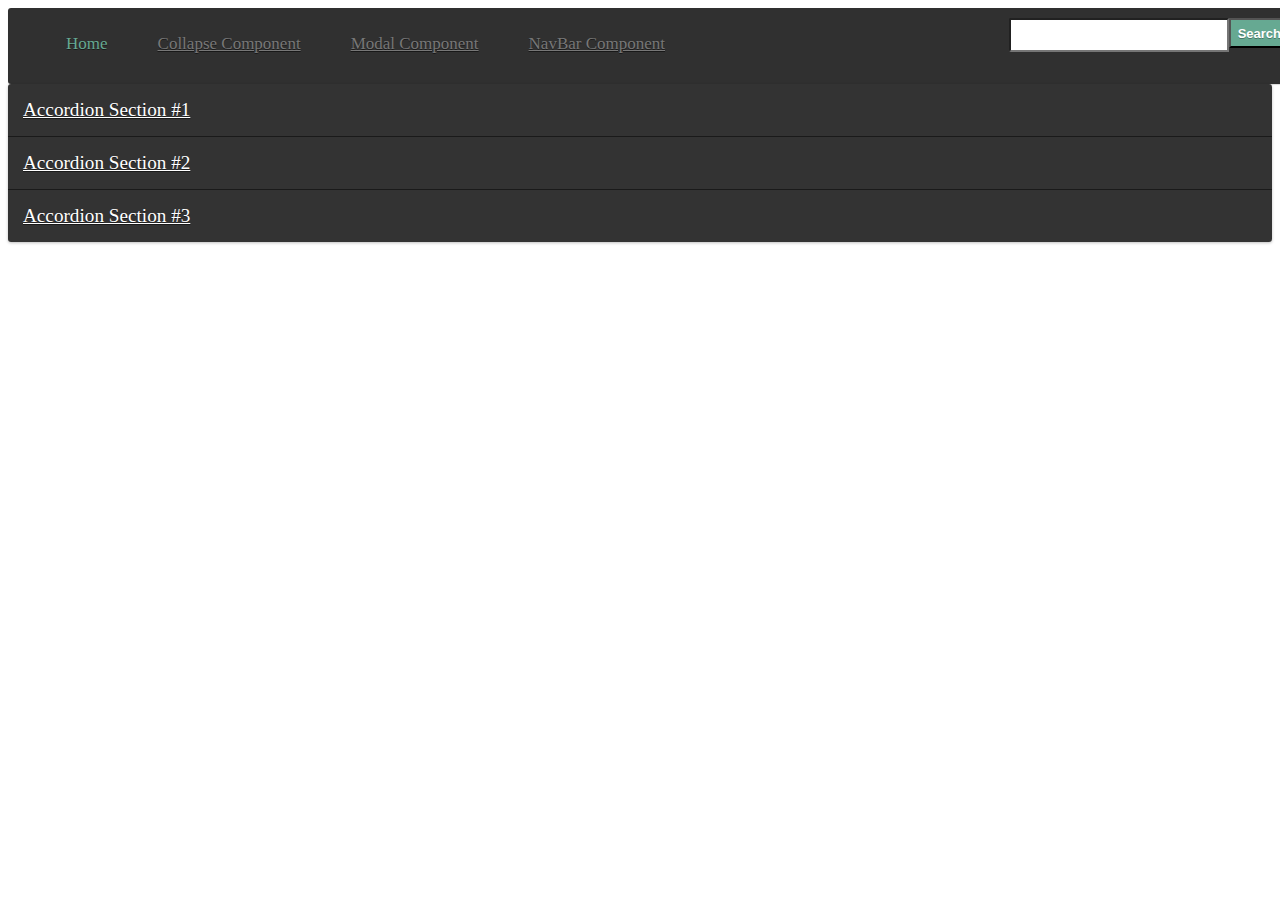
<file: Collapse Component/accordian.html>
<!DOCTYPE html>
<html>
<head>
	<title>Accordian Component</title>
	<link rel="stylesheet" type="text/css" href="accordian.css">
	<link rel="stylesheet" type="text/css" href="../Navbar Component/nav.css">
</head>
<body>
	<nav class="menu">
		<ul class="active">
		<li class="current-item"><a href="../index.html">Home</a></li>
		<li><a href="accordian.html">Collapse Component</a></li>
		<li><a href="../Modal Component/modal.html">Modal Component</a></li>
		<li><a href="../Navbar Component/nav.html">NavBar Component</a></li>
		</ul>
		<a class="toggle-nav" href="#">:::</a>
		<form class="search-form">
		<input type="text">
		<button>Search</button>
		</form>
	</nav>

	<div class="accordion">
	<div class="accordion-section">
	<a class="accordion-section-title" href="#accordion-1">Accordion Section #1</a>
	<div id="accordion-1" class="accordion-section-content">
	<p>Mauris interdum fringilla augue vitae tincidunt. Curabitur vitae tortor id eros euismod ultrices. Cum sociis natoque penatibus et magnis dis parturient montes, nascetur ridiculus mus. Praesent nulla mi, rutrum ut feugiat at, vestibulum ut neque? Cras tincidunt enim vel aliquet facilisis. Duis congue ullamcorper vehicula. Proin nunc lacus, semper sit amet elit sit amet, aliquet pulvinar erat. Nunc pretium quis sapien eu rhoncus. Suspendisse ornare gravida mi, et placerat tellus tempor vitae.</p>
	</div><!--end .accordion-section-content-->
	</div><!--end .accordion-section-->
	<div class="accordion-section">
	<a class="accordion-section-title" href="#accordion-2">Accordion Section #2</a>
	<div id="accordion-2" class="accordion-section-content">
	<p>Mauris interdum fringilla augue vitae tincidunt. Curabitur vitae tortor id eros euismod ultrices. Cum sociis natoque penatibus et magnis dis parturient montes, nascetur ridiculus mus. Praesent nulla mi, rutrum ut feugiat at, vestibulum ut neque? Cras tincidunt enim vel aliquet facilisis. Duis congue ullamcorper vehicula. Proin nunc lacus, semper sit amet elit sit amet, aliquet pulvinar erat. Nunc pretium quis sapien eu rhoncus. Suspendisse ornare gravida mi, et placerat tellus tempor vitae.</p>
	</div><!--end .accordion-section-content-->
	</div><!--end .accordion-section-->
	<div class="accordion-section">
	<a class="accordion-section-title" href="#accordion-3">Accordion Section #3</a>
	<div id="accordion-3" class="accordion-section-content">
	<p>Mauris interdum fringilla augue vitae tincidunt. Curabitur vitae tortor id eros euismod ultrices. Cum sociis natoque penatibus et magnis dis parturient montes, nascetur ridiculus mus. Praesent nulla mi, rutrum ut feugiat at, vestibulum ut neque? Cras tincidunt enim vel aliquet facilisis. Duis congue ullamcorper vehicula. Proin nunc lacus, semper sit amet elit sit amet, aliquet pulvinar erat. Nunc pretium quis sapien eu rhoncus. Suspendisse ornare gravida mi, et placerat tellus tempor vitae.</p>
	</div><!--end .accordion-section-content-->
	</div><!--end .accordion-section-->
	</div><!--end .accordion-->
	<script
  src="https://code.jquery.com/jquery-3.3.1.min.js"
  integrity="sha256-FgpCb/KJQlLNfOu91ta32o/NMZxltwRo8QtmkMRdAu8="
  crossorigin="anonymous"></script>
<script type="text/javascript" src="accordian.js"></script>
<script type="text/javascript" src="../Navbar Component/nav.js"></script>
</body>
</html>
</file>
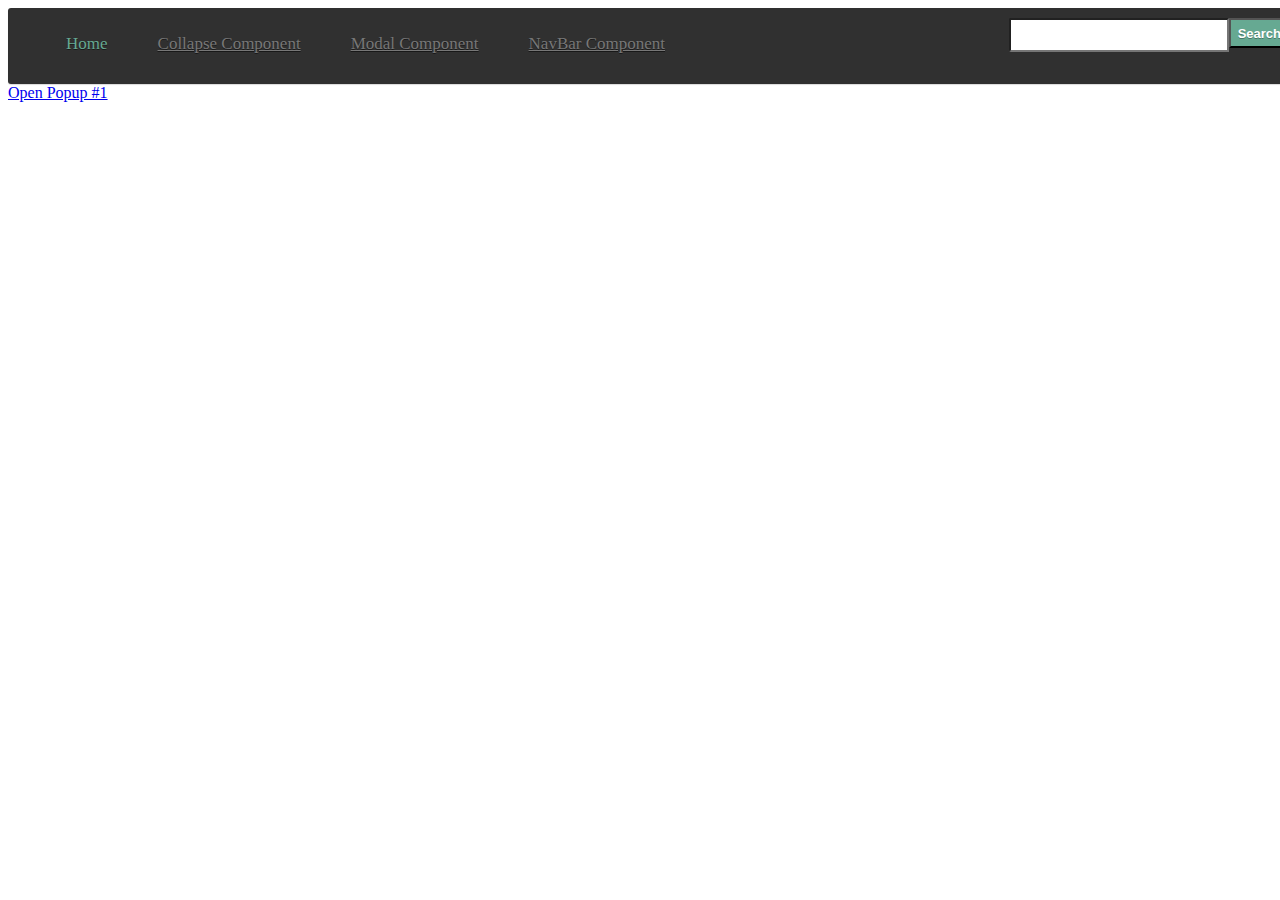
<file: Modal Component/modal.html>
<!DOCTYPE html>
<html>
<head>
	<title>Modal Component</title>
	<link rel="stylesheet" type="text/css" href="modal.css">
	<link rel="stylesheet" type="text/css" href="../Navbar Component/nav.css">
</head>
<body>
	<nav class="menu">
		<ul class="active">
		<li class="current-item"><a href="../index.html">Home</a></li>
		<li><a href="../Collapse Component/accordian.html">Collapse Component</a></li>
		<li><a href="modal.html">Modal Component</a></li>
		<li><a href="../Navbar Component/nav.html">NavBar Component</a></li>
		</ul>
		<a class="toggle-nav" href="#">:::</a>
		<form class="search-form">
		<input type="text">
		<button>Search</button>
		</form>
	</nav>
	
	<a class="btn" data-popup-open="popup-1" href="#">Open Popup #1</a>
	<div class="popup" data-popup="popup-1">
	<div class="popup-inner">
	<h2>Wow! This is Awesome! (Popup #1)</h2>
	<p>Donec in volutpat nisi. In quam lectus, aliquet rhoncus cursus a, congue et arcu. Vestibulum tincidunt neque id nisi pulvinar aliquam. Nulla luctus luctus ipsum at ultricies. Nullam nec velit dui. Nullam sem eros, pulvinar sed pellentesque ac, feugiat et turpis. Donec gravida ipsum cursus massa malesuada tincidunt. Nullam finibus nunc mauris, quis semper neque ultrices in. Ut ac risus eget eros imperdiet posuere nec eu lectus.</p>
	<p><a data-popup-close="popup-1" href="#">Close</a></p>
	<a class="popup-close" data-popup-close="popup-1" href="#">x</a>
	</div>
	</div>


<script src="https://code.jquery.com/jquery-3.3.1.min.js" integrity="sha256-FgpCb/KJQlLNfOu91ta32o/NMZxltwRo8QtmkMRdAu8=" crossorigin="anonymous"></script>
<script type="text/javascript" src="modal.js"></script>
<script type="text/javascript" src="../Navbar Component/nav.js"></script>
</body>
</html>
</file>
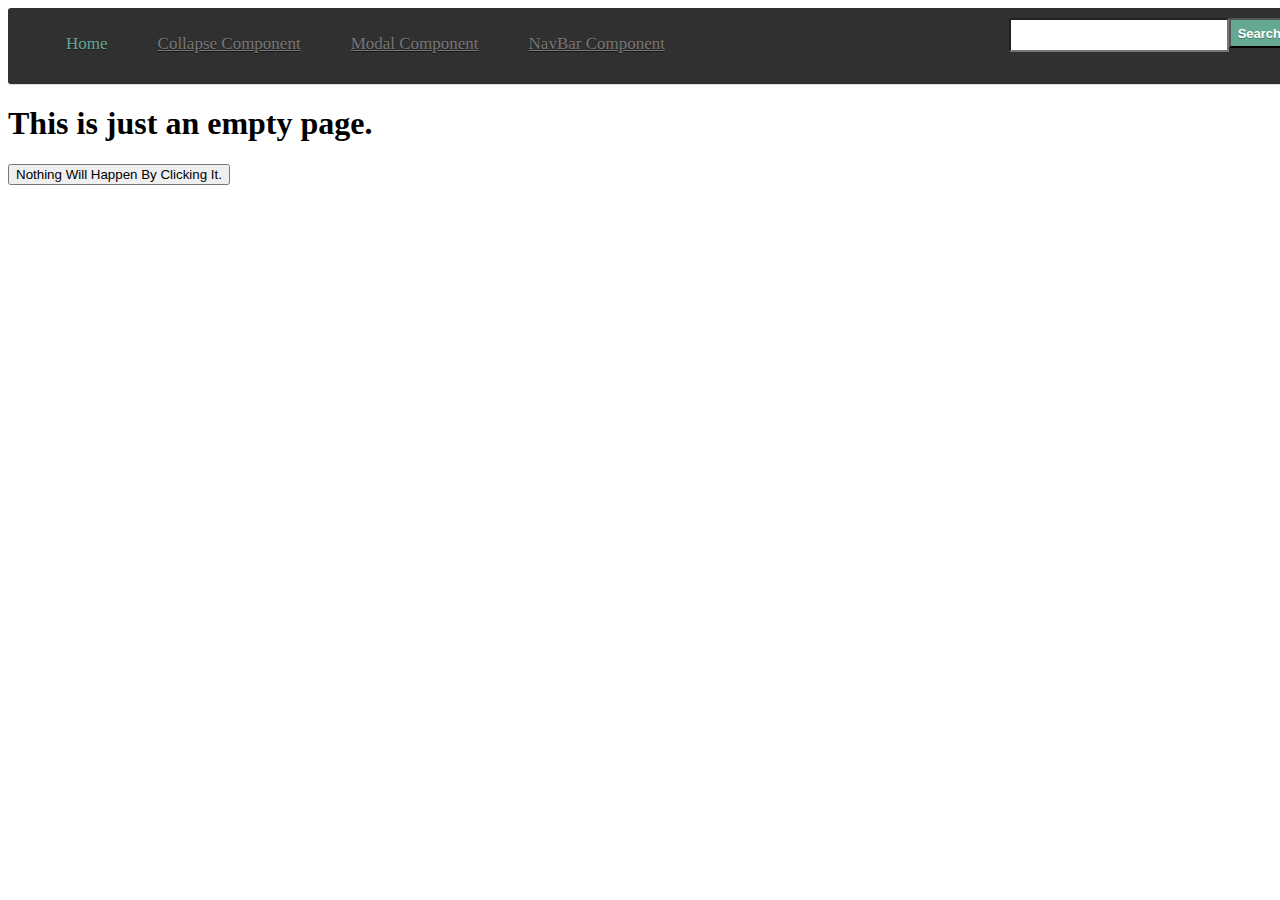
<file: Navbar Component/nav.html>
<!DOCTYPE html>
<html>
<head>
	<title>Nav Bar Component</title>
	<meta name="viewport" content="width=device-width, initial-scale=1.0">
	<link rel="stylesheet" type="text/css" href="nav.css">
</head>
<body>
	
	<nav class="menu">
		<ul class="active">
		<li class="current-item"><a href="../index.html">Home</a></li>
		<li><a href="../Collapse Component/accordian.html">Collapse Component</a></li>
		<li><a href="../Modal Component/modal.html">Modal Component</a></li>
		<li><a href="nav.html">NavBar Component</a></li>
		</ul>
		<a class="toggle-nav" href="#">:::</a>
		<form class="search-form">
		<input type="text">
		<button>Search</button>
		</form>
	</nav>
	<section>
		<div class="row">
			<h1>This is just an empty page.</h1>
		</div>
		<button class="btn-primary">Nothing Will Happen By Clicking It.</button>
	</section>

<script src="https://code.jquery.com/jquery-3.3.1.min.js" integrity="sha256-FgpCb/KJQlLNfOu91ta32o/NMZxltwRo8QtmkMRdAu8=" crossorigin="anonymous"></script>
<script type="text/javascript" src="nav.js"></script>
</body>
</html>
</file>
<file: Collapse Component/accordian.css>
/*----- Accordion -----*/
.accordion, .accordion * {
-webkit-box-sizing:border-box; 
-moz-box-sizing:border-box; 
box-sizing:border-box;
}
.accordion {
overflow:hidden;
box-shadow:0px 1px 3px rgba(0,0,0,0.25);
border-radius:3px;
background:#f7f7f7;
}
/*----- Section Titles -----*/
.accordion-section-title {
width:100%;
padding:15px;
display:inline-block;
border-bottom:1px solid #1a1a1a;
background:#333;
transition:all linear 0.15s;
/* Type */
font-size:1.200em;
text-shadow:0px 1px 0px #1a1a1a;
color:#fff;
}
.accordion-section-title.active, .accordion-section-title:hover {
background:#4c4c4c;
/* Type */
text-decoration:none;
}
.accordion-section:last-child .accordion-section-title {
border-bottom:none;
}
/*----- Section Content -----*/
.accordion-section-content {
padding:15px;
display:none;
}
</file>
<file: Navbar Component/nav.css>
/*----- Toggle Button -----*/
.toggle-nav {
display:none;
}
/*----- Menu -----*/
@media screen and (min-width: 860px) {
.menu {
width:100%;
padding:10px 18px;
box-shadow:0px 1px 1px rgba(0,0,0,0.15);
border-radius:3px;
background:#303030;
}
}
.menu ul {
display:inline-block;
}
.menu li {
margin:0px 50px 0px 0px;
float:left;
list-style:none;
font-size:17px;
}
.menu li:last-child {
margin-right:0px;
}
.menu a {
text-shadow:0px 1px 0px rgba(0,0,0,0.5);
color:#777;
transition:color linear 0.15s;
}
.menu a:hover, .menu .current-item a {
text-decoration:none;
color:#66a992;
}
/*----- Search -----*/
.search-form {
float:right;
display:inline-block;
}
.search-form input {
width:200px;
height:30px;
padding:0px 8px;
float:left;
border-radius:2px 0px 0px 2px;
font-size:13px;
}
.search-form button {
height:30px;
padding:0px 7px;
float:right;
border-radius:0px 2px 2px 0px;
background:#66a992;
font-size:13px;
font-weight:600;
text-shadow:0px 1px 0px rgba(0,0,0,0.3);
color:#fff;
}
/*----- Responsive -----*/
@media screen and (max-width: 1150px) {
.wrap {
width:90%;
}
}
@media screen and (max-width: 970px) {
.search-form input {
width:120px;
}
}
@media screen and (max-width: 860px) {
.menu {
position:relative;
display:inline-block;
}
.menu ul.active {
display:none;
}
.menu ul {
width:100%;
position:absolute;
top:120%;
left:0px;
padding:10px 18px;
box-shadow:0px 1px 1px rgba(0,0,0,0.15);
border-radius:3px;
background:#303030;
}
.menu ul:after {
width:0px;
height:0px;
position:absolute;
top:0%;
left:22px;
content:'';
transform:translate(0%, -100%);
border-left:7px solid transparent;
border-right:7px solid transparent;
border-bottom:7px solid #303030;
}
.menu li {
margin:5px 0px 5px 0px;
float:none;
display:block;
}
.menu a {
display:block;
}
.toggle-nav {
padding:20px;
float:left;
display:inline-block;
box-shadow:0px 1px 1px rgba(0,0,0,0.15);
border-radius:3px;
background:#303030;
text-shadow:0px 1px 0px rgba(0,0,0,0.5);
color:#777;
font-size:20px;
transition:color linear 0.15s;
}
.toggle-nav:hover, .toggle-nav.active {
text-decoration:none;
color:#66a992;
}
.search-form {
margin:12px 0px 0px 20px;
float:left;
}
.search-form input {
box-shadow:-1px 1px 2px rgba(0,0,0,0.1);
}
}
</file>
<file: Modal Component/modal.css>
/* Outer */
.popup {
width:100%;
height:100%;
display:none;
position:fixed;
top:0px;
left:0px;
background:rgba(0,0,0,0.75);
}
/* Inner */
.popup-inner {
max-width:700px;
width:90%;
padding:40px;
position:absolute;
top:50%;
left:50%;
-webkit-transform:translate(-50%, -50%);
transform:translate(-50%, -50%);
box-shadow:0px 2px 6px rgba(0,0,0,1);
border-radius:3px;
background:#fff;
}
/* Close Button */
.popup-close {
width:30px;
height:30px;
padding-top:4px;
display:inline-block;
position:absolute;
top:0px;
right:0px;
transition:ease 0.25s all;
-webkit-transform:translate(50%, -50%);
transform:translate(50%, -50%);
border-radius:1000px;
background:rgba(0,0,0,0.8);
font-family:Arial, Sans-Serif;
font-size:20px;
text-align:center;
line-height:100%;
color:#fff;
}
.popup-close:hover {
-webkit-transform:translate(50%, -50%) rotate(180deg);
transform:translate(50%, -50%) rotate(180deg);
background:rgba(0,0,0,1);
text-decoration:none;
}
</file>
